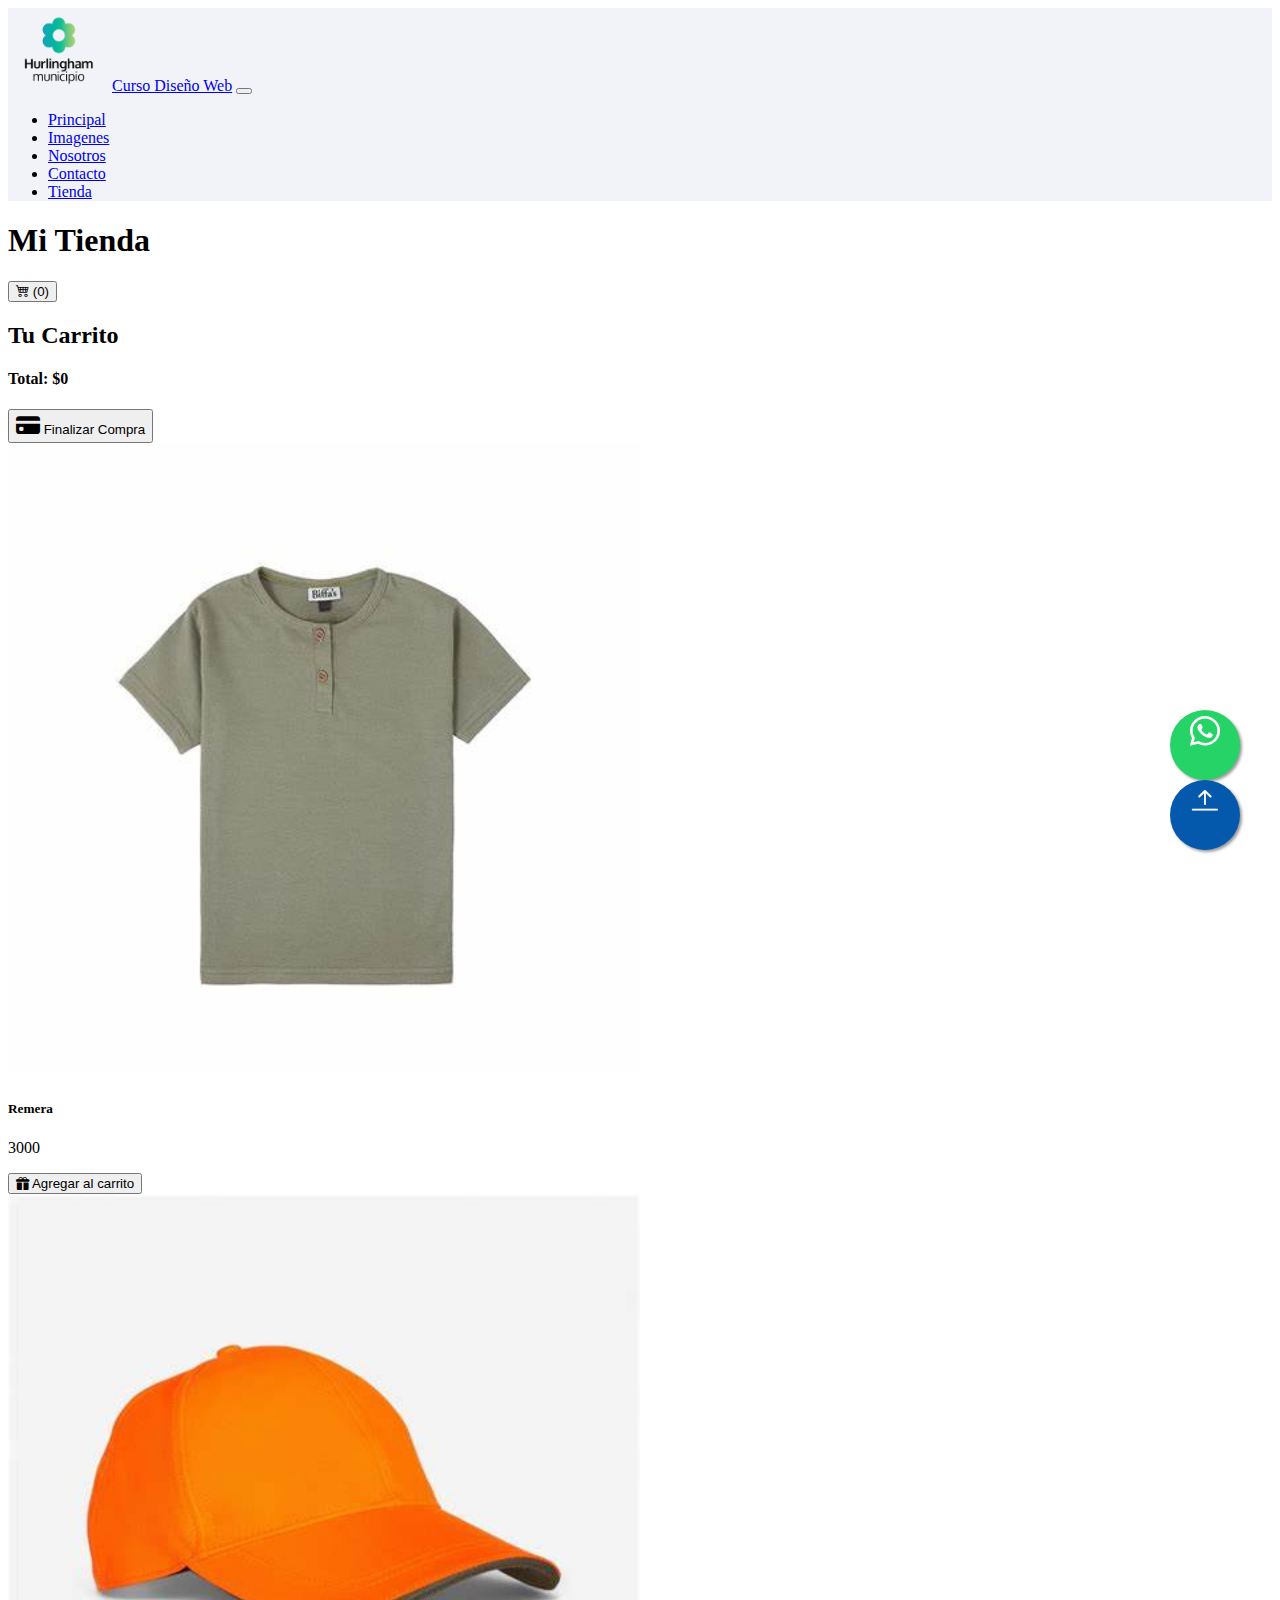
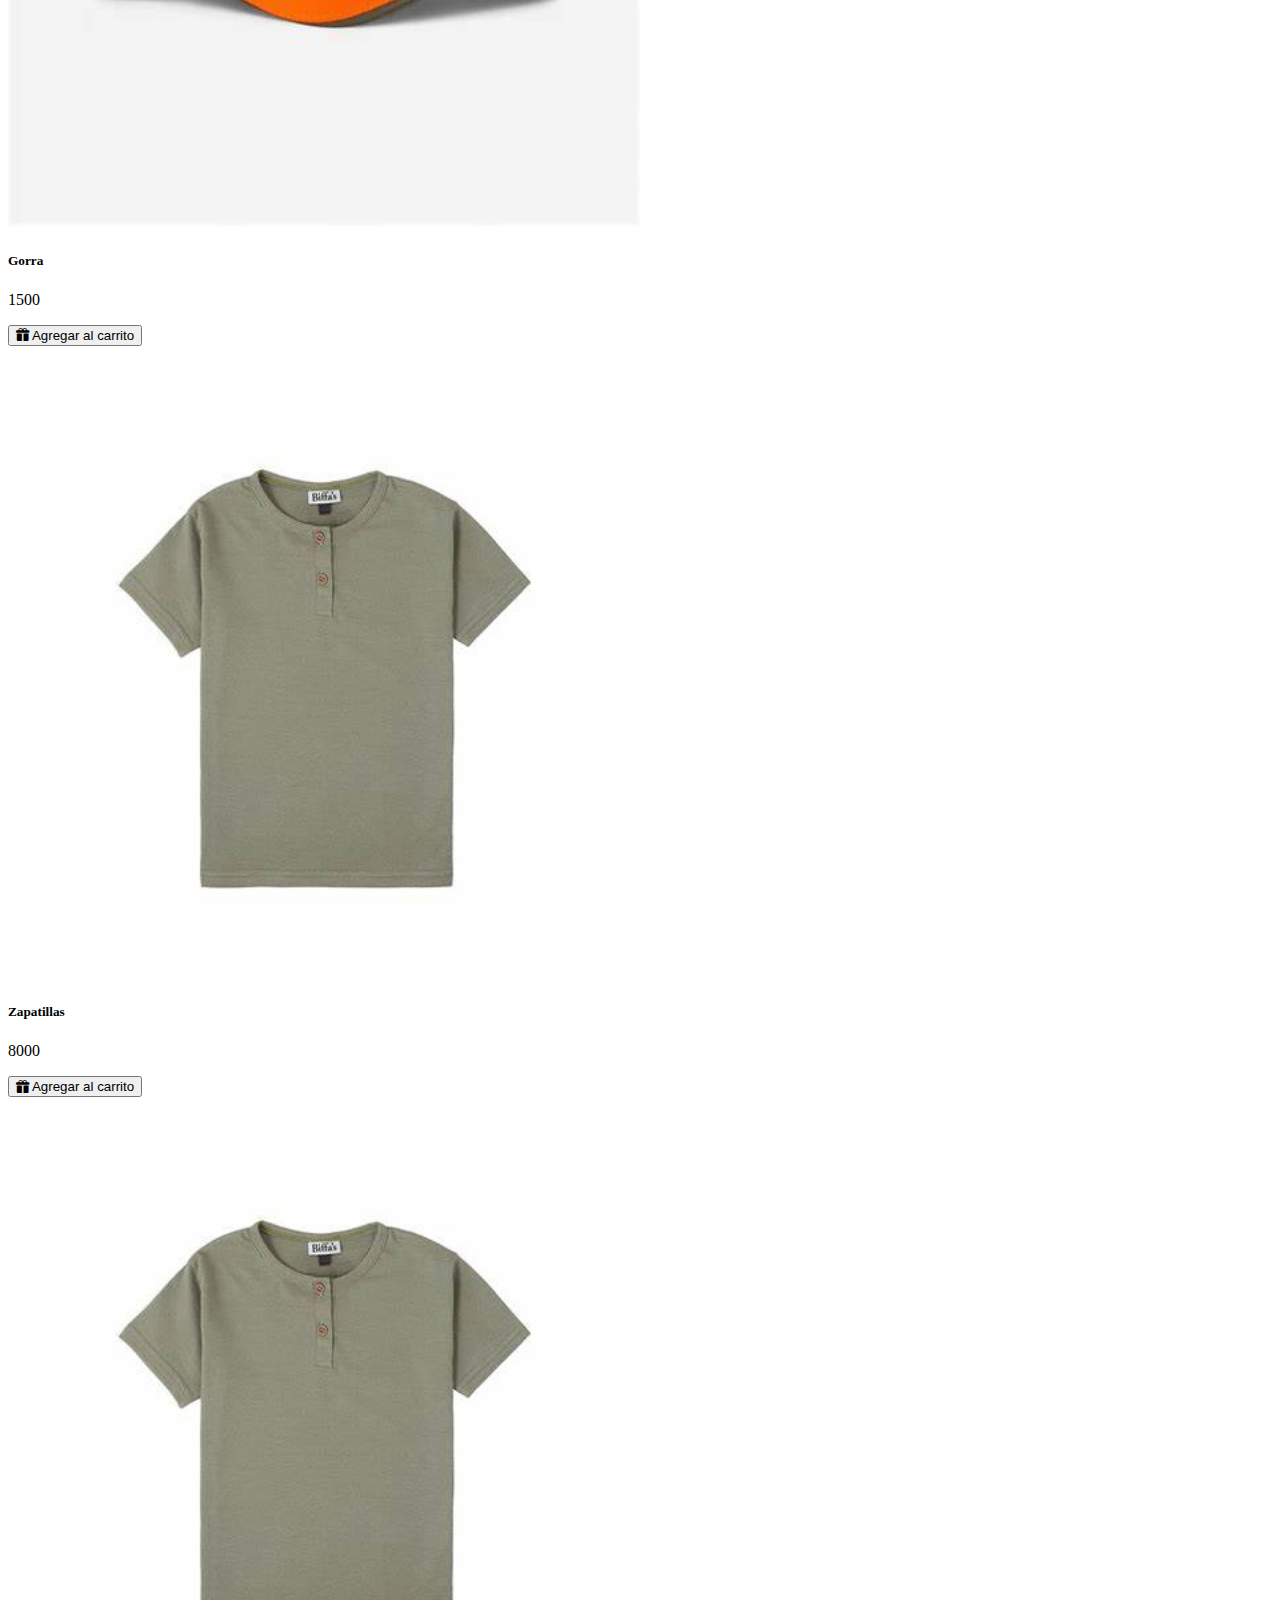
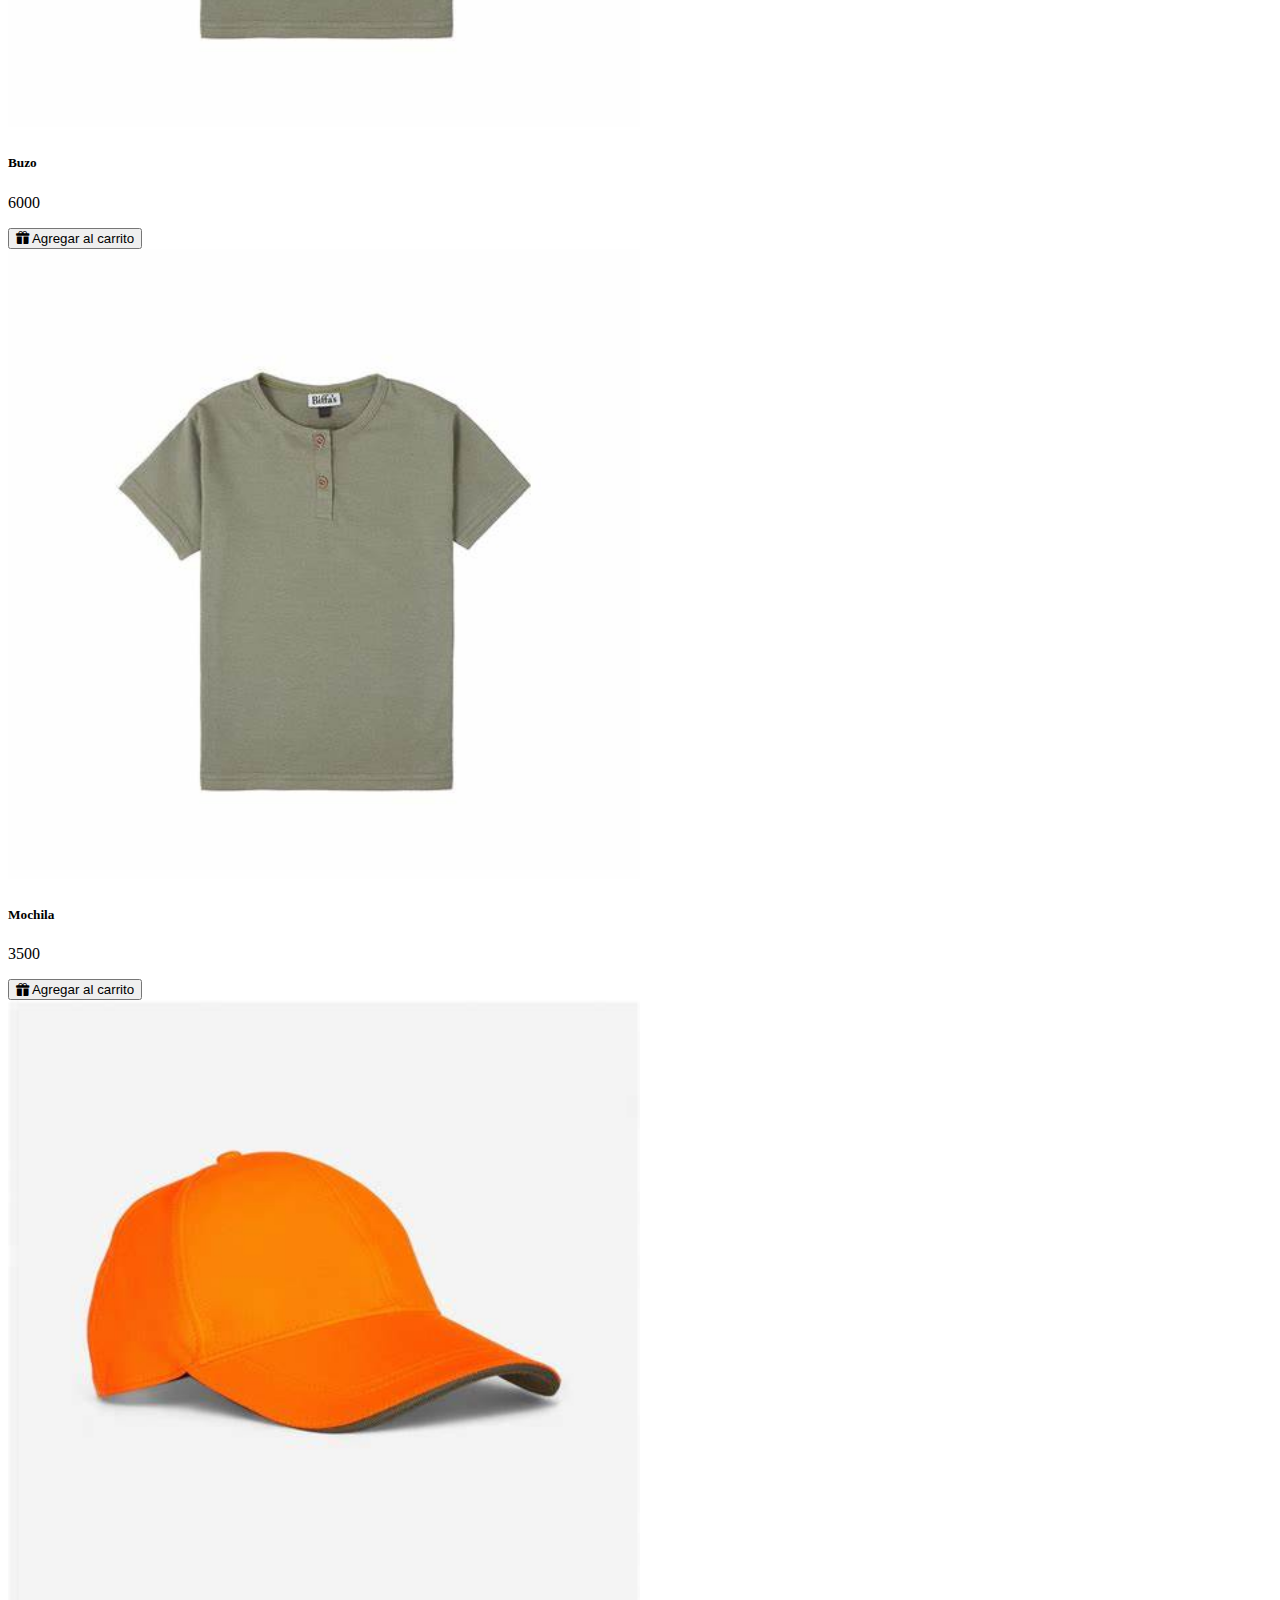
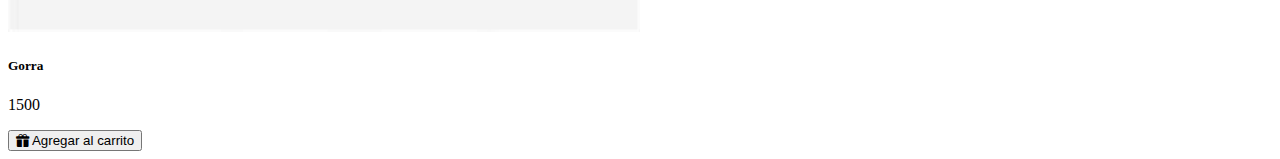
<file: tienda.html>
<!DOCTYPE html>
<html lang="en">
<head>
    <meta charset="UTF-8">
    <meta name="viewport" content="width=device-width, initial-scale=1.0">
    <title>Tienda de Compras</title>
    <link href="https://cdn.jsdelivr.net/npm/bootstrap@5.3.6/dist/css/bootstrap.min.css" rel="stylesheet" integrity="sha384-4Q6Gf2aSP4eDXB8Miphtr37CMZZQ5oXLH2yaXMJ2w8e2ZtHTl7GptT4jmndRuHDT" crossorigin="anonymous">
    <link rel="stylesheet" href="https://cdn.jsdelivr.net/npm/bootstrap-icons@1.13.1/font/bootstrap-icons.min.css">
    <link rel="stylesheet" href="estilo.css">
    <link rel="apple-touch-icon" sizes="180x180" href="iconos/apple-touch-icon.png">
    <link rel="icon" type="image/png" sizes="32x32" href="iconos/favicon-32x32.png">
    <link rel="icon" type="image/png" sizes="16x16" href="iconos/favicon-16x16.png">
    <link rel="manifest" href="/site.webmanifest">
</head>
   
<body>
      <!--Boton whatsapp-->
      <a href="https://wa.me/5491149899407?text=Hola%20buen%20día" class="flotar">
        <i class="bi bi-whatsapp"></i>
      </a>
     <!--Botón de flecha-->
     <a href="#navbarNav" class="flotar2boton">
        <i class="bi bi-arrow-bar-up"></i>
     </a>

     <!--Inicio barra de navegacion-->
     <nav class="navbar navbar-expand-lg" style="background-color: #f1f3f8;">
        <div class="container-fluid">
            <img src="assets/logoh.png" alt="Logo" width="100px" class="d-inline-block align-text-top">
          <a class="navbar-brand" href="#">Curso Diseño Web</a>
          <button class="navbar-toggler" type="button" data-bs-toggle="collapse" data-bs-target="#navbarNav" aria-controls="navbarNav" aria-expanded="false" aria-label="Toggle navigation">
            <span class="navbar-toggler-icon"></span>
          </button>
          <div class="collapse navbar-collapse" id="navbarNav">
            <ul class="navbar-nav">
              <li class="nav-item">
                <a class="nav-link active" aria-current="page" href="index.html#princial">Principal</a>
              </li>
              <li class="nav-item">
                <a class="nav-link" href="index.html#imagenes">Imagenes</a>
              </li>
              <li class="nav-item">
                <a class="nav-link" href="index.html#nosotros">Nosotros</a>
              </li>
              <li class="nav-item">
                <a class="nav-link" href="index.html#contacto">Contacto</a>
              </li>
              <li class="nav-item">
                <a class="nav-link" href="tienda.html">Tienda</a>
              </li>
            </ul>
          </div>
        </div>
      </nav>
     <header class="bg-primary text-white p-5 mb-5 d-flex justify-content-between">
       <h1 class="h4 m-0">Mi Tienda</h1>
       <button class="btn btn-light p-3" id="verCarrito">
        <i class="bi bi-cart4"></i>
        (<span id="contador">0</span>)
    </button>
     </header>

     <div id="carrito" class="container d-none d-grid">
            <h2>Tu Carrito</h2>
            <ul class="list-group mb-3" id="lista-carrito">
                <!--Aqui se insertarán los productos del carrito-->
            </ul>
            <h4 class="fw-bold text-center mb-3">
                Total: $<span id="total">0</span>
            </h4>
            <button class="btn btn-success btn-lg mb-3" onclick="finalizarCompra()">
                <i class="bi bi-credit-card-fill" style="font-size: x-large;"></i>
                Finalizar Compra
            </button>
     </div>       
     
     <div class="container">
        <div class="row" id="articulo">
            <!--elementos desde js-->
        </div>
     </div>
     <script src="https://cdn.jsdelivr.net/npm/bootstrap@5.3.6/dist/js/bootstrap.bundle.min.js" integrity="sha384-j1CDi7MgGQ12Z7Qab0qlWQ/Qqz24Gc6BM0thvEMVjHnfYGF0rmFCozFSxQBxwHKO" crossorigin="anonymous"></script>   
     <script src="tienda.js"></script>
    </body>
</html>
</file>
<file: estilo.css>
.parallax {
    background-image: url('assets/parallax.jpg');  /* imagen de fondo */
    height: 400px;  /*altura de la espacio donde se muestra la imagen*/
    width: 100%; /*ancho del contenedor al 100%*/
    
    background-attachment: fixed; /*foijamos la imagen para que no realice scorll = fijo*/
    background-position: center; /*centramos la imagen de fondo*/
    background-size: cover; /*estira la imagen para cubir el ancho "de ser necesario"*/
   
  }
  .parallax h2{
    /*parametros para el titulo h2*/

    text-align: center; /*centramos el texto*/
    padding-top: 80px; /*margen interno superior*/
    font-size: 50px; /*tamaño del texto*/
    color: #fff; /*colo del texto*/
  }
  .parallax p{
    /*parametros para el parrafo */
    font-size: 20px; /*tamaño del texto*/
    color: #fff; /*color del texto*/
    margin-left: 150px; /*margen izquierdo exterior*/
    margin-right: 150px; /*margen derecho exterior*/
    text-align: center;
    padding-top: 20px;
  }
  .flotar{
    position:fixed;/*posición fija*/
    width:60px;/*ancho*/
    height:60px;/*alto*/
    bottom:120px;/*distancia del margen inferior*/
    right:40px;/*distancia del margen derecho*/
    background-color:#25d366; /*color de fondo*/
    color:#FFF; /*color de texto*/
    border-radius:50%;/*convertir en objeto circular*/
    text-align:center;/*centrar el texto*/
    font-size:30px;/*tamaño de la fuente*/
    box-shadow: 2px 2px 3px #999;/*sombra paralela distancia y color*/
    z-index:100;/*superponer elemento*/
    padding: 5px; /*margen interno*/
}

.flotar2boton{
  position:fixed;/*posición fija*/
  width:60px;/*ancho*/
  height:60px;/*alto*/
  bottom:50px;/*distancia del margen inferior*/
  right:40px;/*distancia del margen derecho*/
  background-color:#0459ad; /*color de fondo*/
  color:#FFF; /*color de texto*/
  border-radius:50%;/*convertir en objeto circular*/
  text-align:center;/*centrar el texto*/
  font-size:30px;/*tamaño de la fuente*/
  box-shadow: 2px 2px 3px #999;/*sombra paralela distancia y color*/
  z-index:100;/*superponer elemento*/
  padding: 5px; /*margen interno*/
}
</file>
